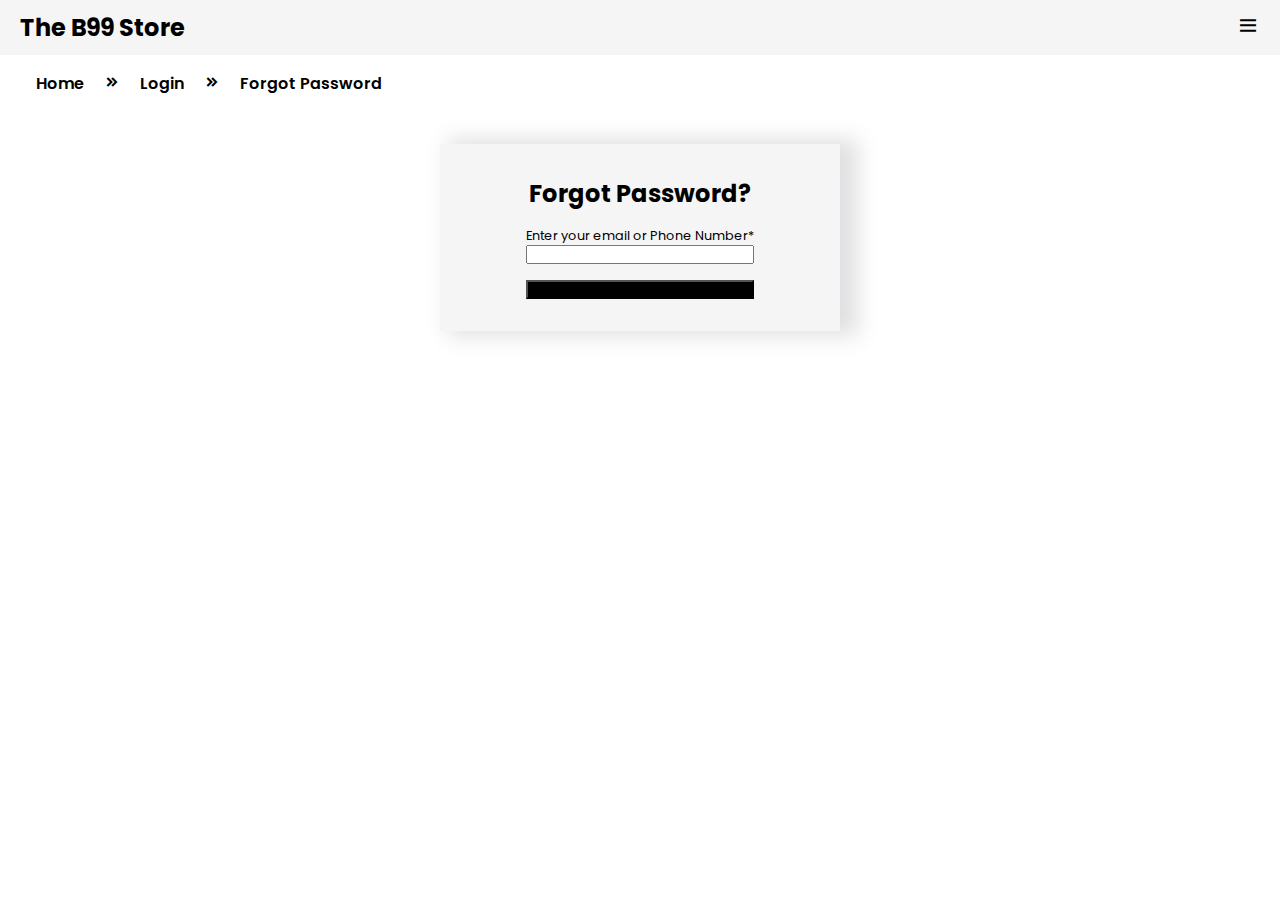
<file: pages/auth/forgot-pswd.html>
<!DOCTYPE html>
<html lang="en">

<head>
    <meta charset="UTF-8">
    <meta http-equiv="X-UA-Compatible" content="IE=edge">
    <meta name="viewport" content="width=device-width, initial-scale=1.0">
    <title>Login || The B99 Store</title>
    <link rel="icon" type="image/x-icon" href="/assets/favicon.ico">
    <!-- google font -->
    <link rel="preconnect" href="https://fonts.gstatic.com">
    <link
        href="https://fonts.googleapis.com/css2?family=Poppins:ital,wght@0,100;0,200;0,300;0,400;0,500;0,600;0,700;0,800;0,900;1,100;1,200;1,300;1,400;1,500;1,600;1,700;1,900&display=swap"
        rel="stylesheet">
    <!-- boxicons -->
    <link href='https://unpkg.com/boxicons@2.0.7/css/boxicons.min.css' rel='stylesheet'>
    <!-- app css -->
    <link rel="stylesheet" href="https://instant-ui.netlify.app/shared/components.css">
    <link rel="stylesheet" href="/css/layout.css">
    <link rel="stylesheet" href="/css/styles.css">
    <link rel="stylesheet" href="/css/auth.css">
</head>

<body>
    <!-- header -->
    <header>
        <!-- mobile menu -->
        <div class="mobile-menu bg-second">
            <a href="/index.html" class="mb-logo">The B99 Store</a>
            <span class="mb-menu-toggle" id="mb-menu-toggle">
                <i class='bx bx-menu'></i>
            </span>
        </div>
        <!-- end mobile menu -->
        <!-- main header -->
        <div class="header-wrapper" id="header-wrapper">
            <span class="mb-menu-toggle mb-menu-close" id="mb-menu-close">
                <i class='bx bx-x'></i>
            </span>
            <!-- mid header -->
        <nav>
            <div class="bg-main">
                <div class="mid-header container">
                    <a href="/index.html" class="logo">The B99 Store</a>
                    <div class="search">
                        <input type="text" placeholder="Search">
                        <i class='bx bx-search-alt'></i>
                    </div>
                    <ul class="user-menu">
                        <li><a href="/pages/cart/cart.html"><i class='bx bx-cart'></i></a></li>
                        <li><a href="/pages/wishlist/wishlist.html"><i class='bx bx-bookmark'></i></a></li>
                        <li><a href="./login.html"><i class='bx bx-user-circle'></i></a></li>
                    </ul>
                </div>
            </div>
        </nav>
            <!-- end mid header -->
            <!-- bottom header -->
            <div class="bg-second">
                <div class="bottom-header container">
                    <ul class="main-menu">
                        <li><a href="/index.html">home</a></li>
                        <!-- mega menu -->
                        <li class="mega-dropdown">
                            <a href="/pages/products/product-list.html">Shop<i class='bx bxs-chevron-down'></i></a>
                            <div class="mega-content">
                                <div class="row">
                                    <div class="col-3 col-md-12">
                                        <div class="box">
                                            <h3>Categories</h3>
                                            <ul>
                                                <li><a href="#">Customized</a></li>
                                                <li><a href="#">Hot Pressed</a></li>
                                                <li><a href="#">Exclusive Prints</a></li>
                                                <li><a href="#">Sport Wear</a></li>
                                            </ul>
                                        </div>
                                    </div>
                                    <div class="col-3 col-md-12">
                                        <div class="box">
                                            <h3>Categories</h3>
                                            <ul>
                                                <li><a href="#">Customized</a></li>
                                                <li><a href="#">Hot Pressed</a></li>
                                                <li><a href="#">Exclusive Prints</a></li>
                                                <li><a href="#">Sport Wear</a></li>
                                            </ul>
                                        </div>
                                    </div>
                                    <div class="col-3 col-md-12">
                                        <div class="box">
                                            <h3>Categories</h3>
                                            <ul>
                                                <li><a href="#">Customized</a></li>
                                                <li><a href="#">Hot Pressed</a></li>
                                                <li><a href="#">Exclusive Prints</a></li>
                                                <li><a href="#">Sport Wear</a></li>
                                            </ul>
                                        </div>
                                    </div>
                                    <div class="col-3 col-md-12">
                                        <div class="box">
                                            <h3>Categories</h3>
                                            <ul>
                                                <li><a href="#">Customized</a></li>
                                                <li><a href="#">Hot Pressed</a></li>
                                                <li><a href="#">Exclusive Prints</a></li>
                                                <li><a href="#">Sport Wear</a></li>
                                            </ul>
                                        </div>
                                    </div>
                                </div>
                            </div>
                        </li>
                        <!-- end mega menu -->

                        <li><a href="#">contact</a></li>
                    </ul>
                </div>
            </div>
            <!-- end bottom header -->
        </div>
        <!-- end main header -->
    </header>
    <!-- end header -->
    <div class="bg-main">
        <div class="box">
            <div class="breadcumb">
                <a href="/index.html">home</a>
                <span><i class='bx bxs-chevrons-right'></i></span>
                <a href="./login.html">Login</a>
                <span><i class='bx bxs-chevrons-right'></i></span>
                <a href="./forgot-pswd.html">Forgot Password</a>
            </div>
        </div>
        <div class="box">
        <div class="auth-container">
            <div class="login-container">
                <div class="auth-title">
                    <h2 class="text-center">Forgot Password?</h2>
                </div>
                <div class="auth-main">
                    <div class="inp-wrapper">
                        <label>Enter your email or Phone Number*</label>
                        <input type="text" class="inp-textbox">
                    </div>
                    <button class="base-btn btn-link">
                        <a href="#">SEND OTP</a>
                    </button>
                </div>
            </div>
        </div>
    </div>
    </div>
            <!-- app js -->
            <script src="/js/app.js"></script>
</body>

</html>
</file>
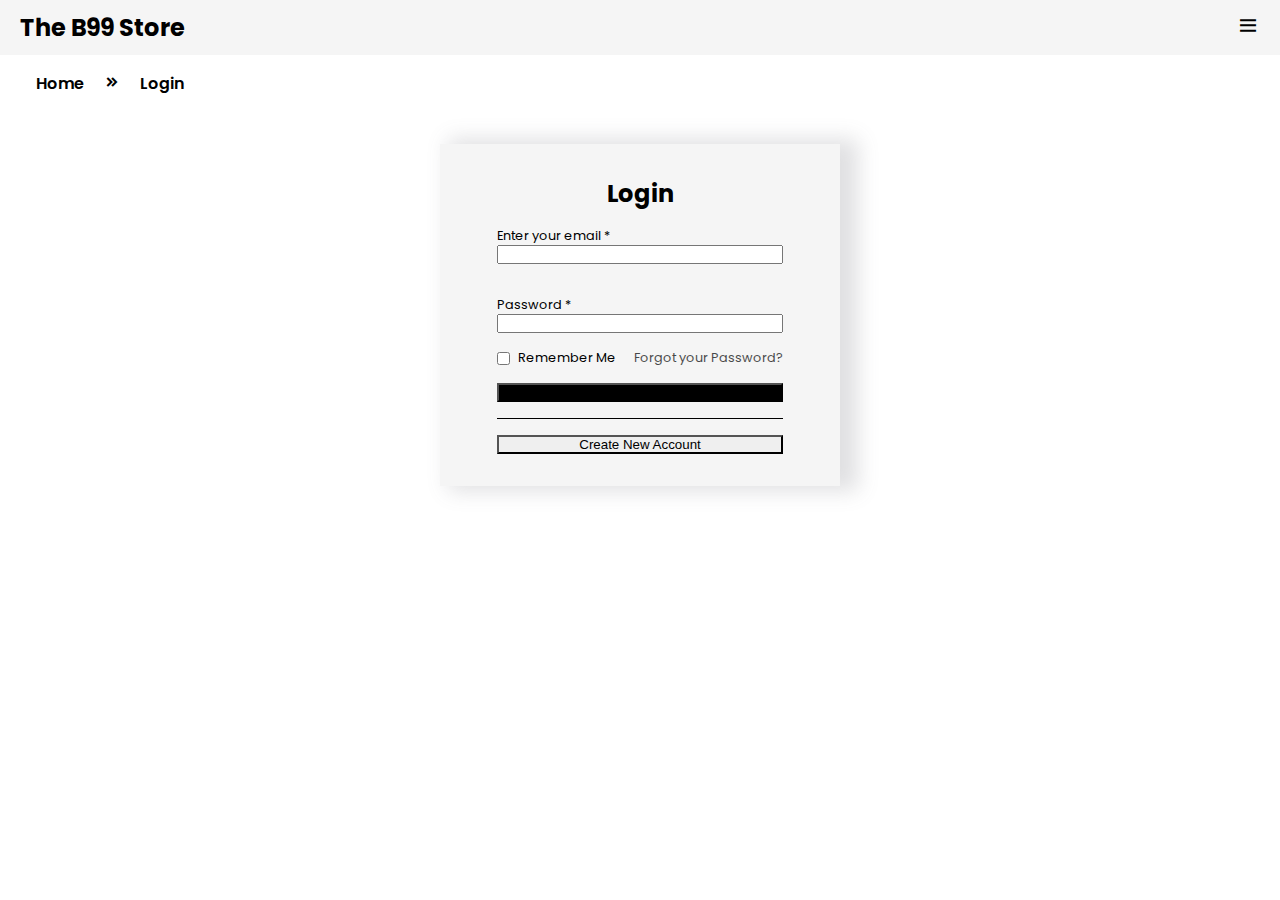
<file: pages/auth/login.html>
<!DOCTYPE html>
<html lang="en">

<head>
    <meta charset="UTF-8">
    <meta http-equiv="X-UA-Compatible" content="IE=edge">
    <meta name="viewport" content="width=device-width, initial-scale=1.0">
    <title>Login || The B99 Store</title>
    <link rel="icon" type="image/x-icon" href="/assets/favicon.ico">
    <!-- google font -->
    <link rel="preconnect" href="https://fonts.gstatic.com">
    <link
        href="https://fonts.googleapis.com/css2?family=Poppins:ital,wght@0,100;0,200;0,300;0,400;0,500;0,600;0,700;0,800;0,900;1,100;1,200;1,300;1,400;1,500;1,600;1,700;1,900&display=swap"
        rel="stylesheet">
    <!-- boxicons -->
    <link href='https://unpkg.com/boxicons@2.0.7/css/boxicons.min.css' rel='stylesheet'>
    <!-- app css -->
    <link rel="stylesheet" href="https://instant-ui.netlify.app/shared/components.css">
    <link rel="stylesheet" href="/css/layout.css">
    <link rel="stylesheet" href="/css/styles.css">
    <link rel="stylesheet" href="/css/auth.css">
</head>

<body>
    <!-- header -->
    <header>
        <!-- mobile menu -->
        <div class="mobile-menu bg-second">
            <a href="/index.html" class="mb-logo">The B99 Store</a>
            <span class="mb-menu-toggle" id="mb-menu-toggle">
                <i class='bx bx-menu'></i>
            </span>
        </div>
        <!-- end mobile menu -->
        <!-- main header -->
        <div class="header-wrapper" id="header-wrapper">
            <span class="mb-menu-toggle mb-menu-close" id="mb-menu-close">
                <i class='bx bx-x'></i>
            </span>
            <!-- mid header -->
        <nav>
            <div class="bg-main">
                <div class="mid-header container">
                    <a href="/index.html" class="logo">The B99 Store</a>
                    <div class="search">
                        <input type="text" placeholder="Search">
                        <i class='bx bx-search-alt'></i>
                    </div>
                    <ul class="user-menu">
                        <li><a href="/pages/cart/cart.html"><i class='bx bx-cart'></i></a></li>
                        <li><a href="/pages/wishlist/wishlist.html"><i class='bx bx-bookmark'></i></a></li>
                        <li><a href="./login.html"><i class='bx bx-user-circle'></i></a></li>
                    </ul>
                </div>
            </div>
        </nav>
            <!-- end mid header -->
            <!-- bottom header -->
            <div class="bg-second">
                <div class="bottom-header container">
                    <ul class="main-menu">
                        <li><a href="/index.html">home</a></li>
                        <!-- mega menu -->
                        <li class="mega-dropdown">
                            <a href="/pages/products/product-list.html">Shop<i class='bx bxs-chevron-down'></i></a>
                            <div class="mega-content">
                                <div class="row">
                                    <div class="col-3 col-md-12">
                                        <div class="box">
                                            <h3>Categories</h3>
                                            <ul>
                                                <li><a href="#">Customized</a></li>
                                                <li><a href="#">Hot Pressed</a></li>
                                                <li><a href="#">Exclusive Prints</a></li>
                                                <li><a href="#">Sport Wear</a></li>
                                            </ul>
                                        </div>
                                    </div>
                                    <div class="col-3 col-md-12">
                                        <div class="box">
                                            <h3>Categories</h3>
                                            <ul>
                                                <li><a href="#">Customized</a></li>
                                                <li><a href="#">Hot Pressed</a></li>
                                                <li><a href="#">Exclusive Prints</a></li>
                                                <li><a href="#">Sport Wear</a></li>
                                            </ul>
                                        </div>
                                    </div>
                                    <div class="col-3 col-md-12">
                                        <div class="box">
                                            <h3>Categories</h3>
                                            <ul>
                                                <li><a href="#">Customized</a></li>
                                                <li><a href="#">Hot Pressed</a></li>
                                                <li><a href="#">Exclusive Prints</a></li>
                                                <li><a href="#">Sport Wear</a></li>
                                            </ul>
                                        </div>
                                    </div>
                                    <div class="col-3 col-md-12">
                                        <div class="box">
                                            <h3>Categories</h3>
                                            <ul>
                                                <li><a href="#">Customized</a></li>
                                                <li><a href="#">Hot Pressed</a></li>
                                                <li><a href="#">Exclusive Prints</a></li>
                                                <li><a href="#">Sport Wear</a></li>
                                            </ul>
                                        </div>
                                    </div>
                                </div>
                            </div>
                        </li>
                        <!-- end mega menu -->

                        <li><a href="#">contact</a></li>
                    </ul>
                </div>
            </div>
            <!-- end bottom header -->
        </div>
        <!-- end main header -->
    </header>
    <!-- end header -->
    <div class="bg-main">
        <div class="box">
            <div class="breadcumb">
                <a href="/index.html">home</a>
                <span><i class='bx bxs-chevrons-right'></i></span>
                <a href="./login.html">Login</a>
            </div>
        </div>
        <div class="box">
            <div class="auth-container">
                <div class="login-container">
                    <div class="auth-title">
                        <h2 class="text-center">Login</h2>
                    </div>
                    <div class="auth-main">
                        <div class="inp-wrapper">
                            <label>Enter your email *</label>
                            <input type="text" class="inp-textbox">
                        </div>
                        <div class="inp-wrapper">
                            <label>Password *</label>
                            <input type="password" class="inp-textbox">
                        </div>
                        <div class="auth-checkbox">
                            <label>
                                <input type="checkbox" name="light" class="checkbox-input" value="">
                                <span class="text">Remember Me</span>
                            </label>
                            <a class="frtpswd-text" href="/pages/auth/forgot-pswd.html">Forgot your Password?</a>
                        </div>
                        <button class="base-btn btn-link">
                            <a href="/pages/products/product-list.html">LOGIN</a>
                        </button>
                        <div class="separator"></div>
                        <button class="base-btn outline-primary">
                            <a href="./signup.html">Create New Account</a>
                        </button>
                    </div>
                </div>
            </div>
        </div>
    </div>
    <!-- app js -->
    <script src="/js/app.js"></script>
</body>

</html>
</file>
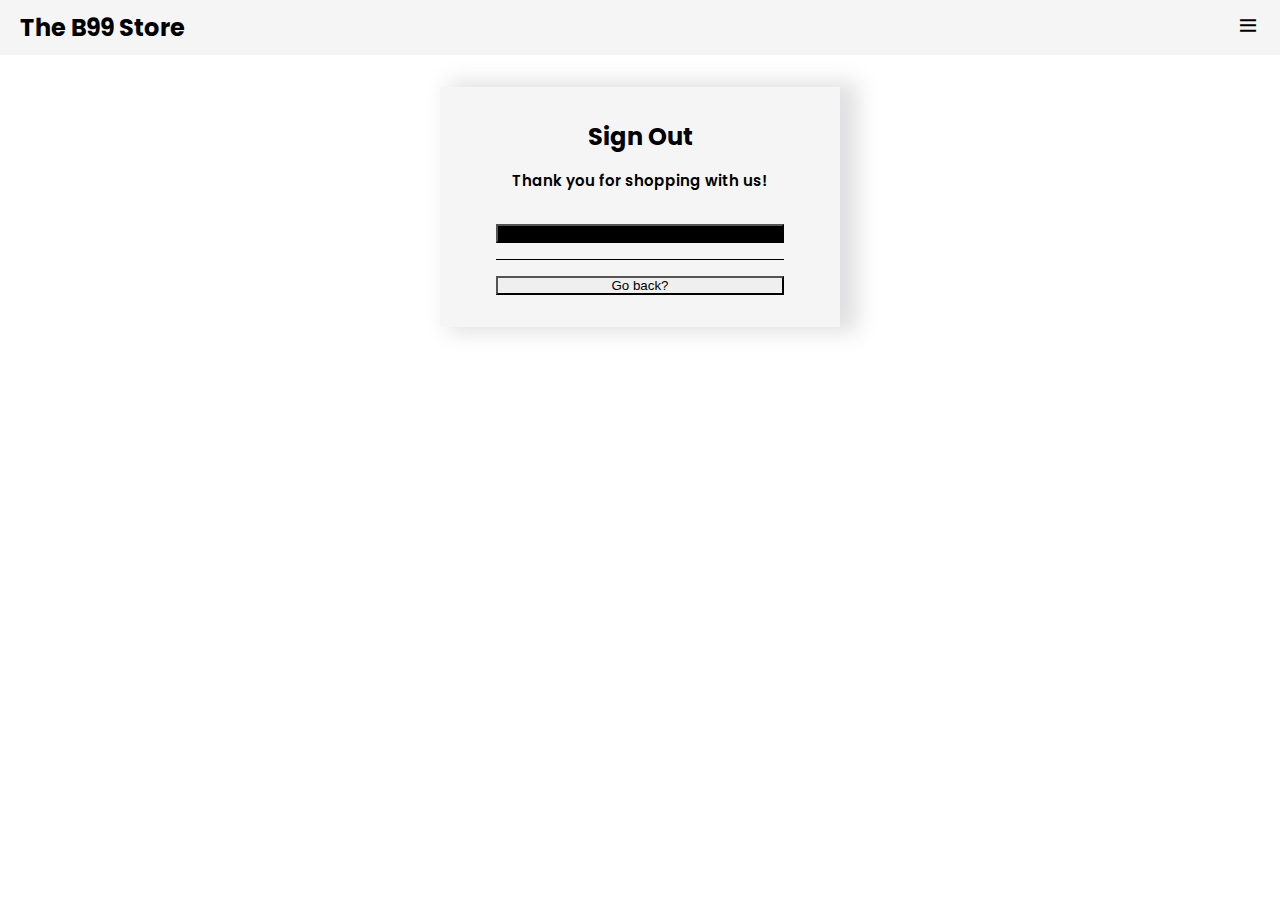
<file: pages/auth/signout.html>
<!DOCTYPE html>
<html lang="en">

<head>
    <meta charset="UTF-8">
    <meta http-equiv="X-UA-Compatible" content="IE=edge">
    <meta name="viewport" content="width=device-width, initial-scale=1.0">
    <title>SignUp|| The B99 Store</title>
    <link rel="icon" type="image/x-icon" href="/assets/favicon.ico">
    <!-- google font -->
    <link rel="preconnect" href="https://fonts.gstatic.com">
    <link
        href="https://fonts.googleapis.com/css2?family=Poppins:ital,wght@0,100;0,200;0,300;0,400;0,500;0,600;0,700;0,800;0,900;1,100;1,200;1,300;1,400;1,500;1,600;1,700;1,900&display=swap"
        rel="stylesheet">
    <!-- boxicons -->
    <link href='https://unpkg.com/boxicons@2.0.7/css/boxicons.min.css' rel='stylesheet'>
    <!-- app css -->
    <link rel="stylesheet" href="https://instant-ui.netlify.app/shared/components.css">
    <link rel="stylesheet" href="/css/layout.css">
    <link rel="stylesheet" href="/css/styles.css">
    <link rel="stylesheet" href="/css/auth.css">
</head>

<body>
    <!-- header -->
    <header>
        <!-- mobile menu -->
        <div class="mobile-menu bg-second">
            <a href="/index.html" class="mb-logo">The B99 Store</a>
            <span class="mb-menu-toggle" id="mb-menu-toggle">
                <i class='bx bx-menu'></i>
            </span>
        </div>
        <!-- end mobile menu -->
        <!-- main header -->
        <div class="header-wrapper" id="header-wrapper">
            <span class="mb-menu-toggle mb-menu-close" id="mb-menu-close">
                <i class='bx bx-x'></i>
            </span>
            <!-- mid header -->
        <nav>
            <div class="bg-main">
                <div class="mid-header container">
                    <a href="/index.html" class="logo">The B99 Store</a>
                    <div class="search">
                        <input type="text" placeholder="Search">
                        <i class='bx bx-search-alt'></i>
                    </div>
                    <ul class="user-menu">
                        <li><a href="/pages/cart/cart.html"><i class='bx bx-cart'></i></a></li>
                        <li><a href="/pages/wishlist/wishlist.html"><i class='bx bx-bookmark'></i></a></li>
                        <li><a href="./signup.html"><i class='bx bx-user-circle'></i></a></li>
                    </ul>
                </div>
            </div>
        </nav>
            <!-- end mid header -->
            <!-- bottom header -->
            <div class="bg-second">
                <div class="bottom-header container">
                    <ul class="main-menu">
                        <li><a href="/index.html">home</a></li>
                        <!-- mega menu -->
                        <li class="mega-dropdown">
                            <a href="/pages/products/product-list.html">Shop<i class='bx bxs-chevron-down'></i></a>
                            <div class="mega-content">
                                <div class="row">
                                    <div class="col-3 col-md-12">
                                        <div class="box">
                                            <h3>Categories</h3>
                                            <ul>
                                                <li><a href="#">Customized</a></li>
                                                <li><a href="#">Hot Pressed</a></li>
                                                <li><a href="#">Exclusive Prints</a></li>
                                                <li><a href="#">Sport Wear</a></li>
                                            </ul>
                                        </div>
                                    </div>
                                    <div class="col-3 col-md-12">
                                        <div class="box">
                                            <h3>Categories</h3>
                                            <ul>
                                                <li><a href="#">Customized</a></li>
                                                <li><a href="#">Hot Pressed</a></li>
                                                <li><a href="#">Exclusive Prints</a></li>
                                                <li><a href="#">Sport Wear</a></li>
                                            </ul>
                                        </div>
                                    </div>
                                    <div class="col-3 col-md-12">
                                        <div class="box">
                                            <h3>Categories</h3>
                                            <ul>
                                                <li><a href="#">Customized</a></li>
                                                <li><a href="#">Hot Pressed</a></li>
                                                <li><a href="#">Exclusive Prints</a></li>
                                                <li><a href="#">Sport Wear</a></li>
                                            </ul>
                                        </div>
                                    </div>
                                    <div class="col-3 col-md-12">
                                        <div class="box">
                                            <h3>Categories</h3>
                                            <ul>
                                                <li><a href="#">Customized</a></li>
                                                <li><a href="#">Hot Pressed</a></li>
                                                <li><a href="#">Exclusive Prints</a></li>
                                                <li><a href="#">Sport Wear</a></li>
                                            </ul>
                                        </div>
                                    </div>
                                </div>
                            </div>
                        </li>
                        <!-- end mega menu -->
                        <li><a href="#">contact</a></li>
                    </ul>
                </div>
            </div>
            <!-- end bottom header -->
        </div>
        <!-- end main header -->
    </header>
    <!-- end header -->
    <div class="bg-main">
        <div class="box">
            <div class="auth-container">
                <div class="login-container">
                    <div class="auth-title">
                        <h2 class="text-center">Sign Out</h2>
                    </div>
                    <div class="auth-main">
                       <h3>Thank you for shopping with us!</h3>
 
                        <button class="base-btn btn-link">
                            <a href="/index.html">SIGN OUT</a>
                        </button>
                        <div class="separator"></div>
                        <button class="base-btn outline-primary">
                            <a href="/pages/products/product-list.html">Go back?</a>
                        </button>
                    </div>
                </div>
            </div>
        </div>
    </div>
    <!-- app js -->
    <script src="/js/app.js"></script>
</body>

</html>
</file>
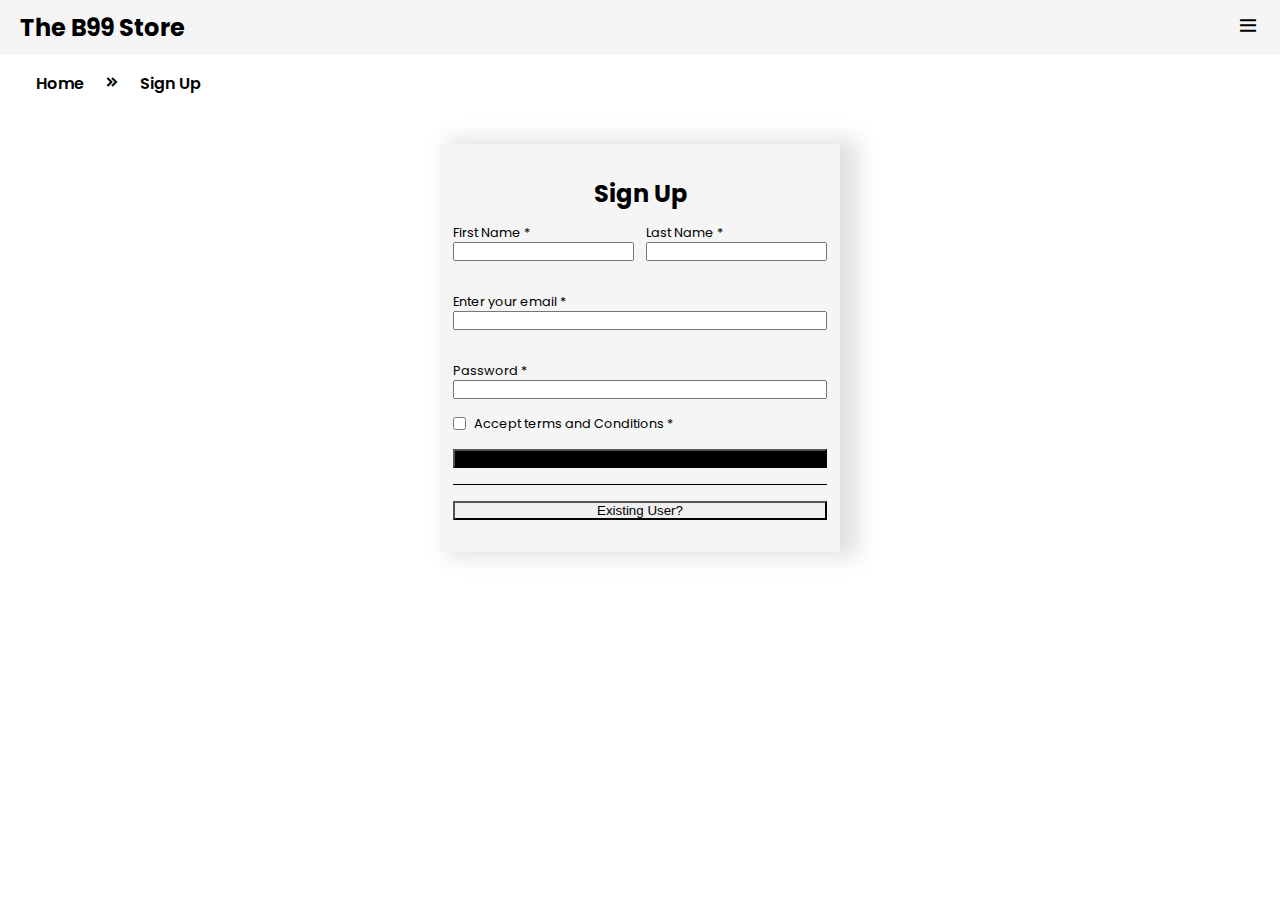
<file: pages/auth/signup.html>
<!DOCTYPE html>
<html lang="en">

<head>
    <meta charset="UTF-8">
    <meta http-equiv="X-UA-Compatible" content="IE=edge">
    <meta name="viewport" content="width=device-width, initial-scale=1.0">
    <title>SignUp|| The B99 Store</title>
    <link rel="icon" type="image/x-icon" href="/assets/favicon.ico">
    <!-- google font -->
    <link rel="preconnect" href="https://fonts.gstatic.com">
    <link
        href="https://fonts.googleapis.com/css2?family=Poppins:ital,wght@0,100;0,200;0,300;0,400;0,500;0,600;0,700;0,800;0,900;1,100;1,200;1,300;1,400;1,500;1,600;1,700;1,900&display=swap"
        rel="stylesheet">
    <!-- boxicons -->
    <link href='https://unpkg.com/boxicons@2.0.7/css/boxicons.min.css' rel='stylesheet'>
    <!-- app css -->
    <link rel="stylesheet" href="https://instant-ui.netlify.app/shared/components.css">
    <link rel="stylesheet" href="/css/layout.css">
    <link rel="stylesheet" href="/css/styles.css">
    <link rel="stylesheet" href="/css/auth.css">
</head>

<body>
    <!-- header -->
    <header>
        <!-- mobile menu -->
        <div class="mobile-menu bg-second">
            <a href="/index.html" class="mb-logo">The B99 Store</a>
            <span class="mb-menu-toggle" id="mb-menu-toggle">
                <i class='bx bx-menu'></i>
            </span>
        </div>
        <!-- end mobile menu -->
        <!-- main header -->
        <div class="header-wrapper" id="header-wrapper">
            <span class="mb-menu-toggle mb-menu-close" id="mb-menu-close">
                <i class='bx bx-x'></i>
            </span>
            <!-- mid header -->
        <nav>
            <div class="bg-main">
                <div class="mid-header container">
                    <a href="/index.html" class="logo">The B99 Store</a>
                    <div class="search">
                        <input type="text" placeholder="Search">
                        <i class='bx bx-search-alt'></i>
                    </div>
                    <ul class="user-menu">
                        <li><a href="/pages/cart/cart.html"><i class='bx bx-cart'></i></a></li>
                        <li><a href="/pages/wishlist/wishlist.html"><i class='bx bx-bookmark'></i></a></li>
                        <li><a href="./signup.html"><i class='bx bx-user-circle'></i></a></li>
                    </ul>
                </div>
            </div>
        </nav>
            <!-- end mid header -->
            <!-- bottom header -->
            <div class="bg-second">
                <div class="bottom-header container">
                    <ul class="main-menu">
                        <li><a href="/index.html">home</a></li>
                        <!-- mega menu -->
                        <li class="mega-dropdown">
                            <a href="/pages/products/product-list.html">Shop<i class='bx bxs-chevron-down'></i></a>
                            <div class="mega-content">
                                <div class="row">
                                    <div class="col-3 col-md-12">
                                        <div class="box">
                                            <h3>Categories</h3>
                                            <ul>
                                                <li><a href="#">Customized</a></li>
                                                <li><a href="#">Hot Pressed</a></li>
                                                <li><a href="#">Exclusive Prints</a></li>
                                                <li><a href="#">Sport Wear</a></li>
                                            </ul>
                                        </div>
                                    </div>
                                    <div class="col-3 col-md-12">
                                        <div class="box">
                                            <h3>Categories</h3>
                                            <ul>
                                                <li><a href="#">Customized</a></li>
                                                <li><a href="#">Hot Pressed</a></li>
                                                <li><a href="#">Exclusive Prints</a></li>
                                                <li><a href="#">Sport Wear</a></li>
                                            </ul>
                                        </div>
                                    </div>
                                    <div class="col-3 col-md-12">
                                        <div class="box">
                                            <h3>Categories</h3>
                                            <ul>
                                                <li><a href="#">Customized</a></li>
                                                <li><a href="#">Hot Pressed</a></li>
                                                <li><a href="#">Exclusive Prints</a></li>
                                                <li><a href="#">Sport Wear</a></li>
                                            </ul>
                                        </div>
                                    </div>
                                    <div class="col-3 col-md-12">
                                        <div class="box">
                                            <h3>Categories</h3>
                                            <ul>
                                                <li><a href="#">Customized</a></li>
                                                <li><a href="#">Hot Pressed</a></li>
                                                <li><a href="#">Exclusive Prints</a></li>
                                                <li><a href="#">Sport Wear</a></li>
                                            </ul>
                                        </div>
                                    </div>
                                </div>
                            </div>
                        </li>
                        <!-- end mega menu -->
                        <li><a href="#">contact</a></li>
                    </ul>
                </div>
            </div>
            <!-- end bottom header -->
        </div>
        <!-- end main header -->
    </header>
    <!-- end header -->
    <div class="bg-main">
        <div class="box">
            <div class="breadcumb">
                <a href="/index.html">home</a>
                <span><i class='bx bxs-chevrons-right'></i></span>
                <a href="./signup.html">Sign Up</a>
            </div>
        </div>
        <div class="box">
            <div class="auth-container">
                <div class="login-container">
                    <div class="auth-title">
                        <h2 class="text-center">Sign Up</h2>
                    </div>
                    <div class="auth-main">
                        <div class="auth-name">
                            <div class="first-name">
                                <label>First Name *</label>
                                <input type="text" class="inp-textbox">
                            </div>
                            <div class="last-name">
                                <label>Last Name *</label>
                                <input type="text" class="inp-textbox">
                            </div>
                        </div>
                        <div class="inp-wrapper">
                            <label>Enter your email *</label>
                            <input type="text" class="inp-textbox">
                        </div>
                        <div class="inp-wrapper">
                            <label>Password *</label>
                            <input type="password" class="inp-textbox">
                        </div>
                        <div class="auth-checkbox">
                            <label>
                                <input type="checkbox" name="light" class="checkbox-input" value="">
                                <span class="text">Accept terms and Conditions *</span>
                            </label>
                        </div>
                        <button class="base-btn btn-link">
                            <a href="link">SIGN UP</a>
                        </button>
                        <div class="separator"></div>
                        <button class="base-btn outline-primary">
                            <a href="./login.html">Existing User?</a>
                        </button>
                    </div>
                </div>
            </div>
        </div>
    </div>
    <!-- app js -->
    <script src="/js/app.js"></script>
</body>

</html>
</file>
<file: css/layout.css>
.row {
  display: flex;
  flex-wrap: wrap;
  margin: 0 -15px;
}

.row-revere {
  flex-direction: row-reverse;
}

[class*="col-"] {
  padding: 0 15px;
  margin-bottom: 20px;
}

.col-1 {
  width: 8.33%;
}

.col-2 {
  width: 16.66%;
}

.col-3 {
  width: 25%;
}

.col-4 {
  width: 33.33%;
}

.col-5 {
  width: 41.66%;
}

.col-6 {
  width: 50%;
}

.col-7 {
  width: 58.33%;
}

.col-8 {
  width: 66.66%;
}

.col-9 {
  width: 75%;
}

.col-10 {
  width: 83.33%;
}

.col-11 {
  width: 91.66%;
}

.col-12 {
  width: 100%;
}

/* medium screen */

@media only screen and (max-width: 1280px) {
  .col-md-1 {
    width: 8.33%;
  }

  .col-md-2 {
    width: 16.66%;
  }

  .col-md-3 {
    width: 25%;
  }

  .col-md-4 {
    width: 33.33%;
  }

  .col-md-5 {
    width: 41.66%;
  }

  .col-md-6 {
    width: 50%;
  }

  .col-md-7 {
    width: 58.33%;
  }

  .col-md-8 {
    width: 66.66%;
  }

  .col-md-9 {
    width: 75%;
  }

  .col-md-10 {
    width: 83.33%;
  }

  .col-md-11 {
    width: 91.66%;
  }

  .col-md-12 {
    width: 100%;
  }
}

/* small screen */

@media only screen and (max-width: 750px) {
  .col-sm-1 {
    width: 8.33%;
  }

  .col-sm-2 {
    width: 16.66%;
  }

  .col-sm-3 {
    width: 25%;
  }

  .col-sm-4 {
    width: 33.33%;
  }

  .col-sm-5 {
    width: 41.66%;
  }

  .col-sm-6 {
    width: 50%;
  }

  .col-sm-7 {
    width: 58.33%;
  }

  .col-sm-8 {
    width: 66.66%;
  }

  .col-sm-9 {
    width: 75%;
  }

  .col-sm-10 {
    width: 83.33%;
  }

  .col-sm-11 {
    width: 91.66%;
  }

  .col-sm-12 {
    width: 100%;
  }
}
</file>
<file: css/styles.css>
* {
  padding: 0;
  margin: 0;
  box-sizing: border-box;
}
:root {
  --main-bg-color: #fff;
  --second-bg-color: #f5f5f5;
  --third-bg-color: #e3e3e3;
  --grey: #4b4b4b;
  --black: #000;
  --red: #c0392b;
  --top-header-size: 1.875rem;
  --mid-header-size: 5rem;
  --bottom-header-size: 3rem;
  --btn-bg: #000;
  --btn-border-color: #000;
  --btn-color: #fff;
}

body {
  font-family: "Poppins", sans-serif;
  overflow-x: hidden;
  position: relative;
  background-color: var(--main-bg-color);
  overflow-x: hidden;
}

button {
  cursor: pointer;
}

a {
  display: inline-block;
  text-decoration: none;
  color: unset;
}

li {
  list-style-type: none;
}

img {
  max-width: 100%;
}

.container {
  max-width: 84rem;
  margin: auto;
  padding: 0 1.25rem;
  position: relative;
}

.bg-second {
  background-color: var(--second-bg-color);
}

.bg-main {
  background-color: var(--main-bg-color);
}

.text-red {
  color: var(--red);
}

.mobile-menu {
  align-items: center;
  justify-content: space-between;
  padding: 0.625rem 1.25rem;
  display: none;
}

.mb-menu-close {
  display: none;
}

.top-header {
  height: 1.875rem;
  display: flex;
  justify-content: space-between;
  align-items: center;
}

.top-header ul {
  display: flex;
}

.top-header a {
  font-size: 0.8rem;
}

ul.devided > li {
  margin-right: 0.625rem;
  padding-right: 0.625rem;
  border-right: 1px solid;
}

ul.devided > li:last-child {
  border-right: none;
}

/* dropdown */
.dropdown {
  position: relative;
}

.dropdown:hover .dropdown-content {
  display: flex;
  top: 100%;
  opacity: 1;
  visibility: visible;
}

.dropdown-content {
  /* display: flex; */
  opacity: 0;
  visibility: hidden;
  position: absolute;
  top: calc(100% + 0.625rem);
  background-color: #fff;
  flex-direction: column;
  box-shadow: rgba(100, 100, 111, 0.2) 0px 7px 29px 0;
  transition: all 0.4s cubic-bezier(0.77, 0, 0.175, 1);
  z-index: 2;
}

.dropdown-content > li > a {
  padding: 0.625rem;
}

.dropdown-content > li:hover {
  color: var(--red);
}
/* end dropdown */

.mid-header {
  display: flex;
  align-items: center;
  justify-content: space-between;
  height: 5rem;
  background-color: var(--main-bg-color);
}

.logo {
  font-size: 2.5rem;
  font-weight: 700;
}

.mb-logo {
  font-size: 1.5rem;
  font-weight: 700;
}

.search {
  width: 37.5rem;
  height: 2.5rem;
  position: relative;
}

.search input {
  height: 100%;
  width: 100%;
  font-size: 1rem;
  outline: 0;
  padding: 0 1.25rem;
  border-radius: 0.625rem;
  border: 0;
  background-color: var(--second-bg-color);
}

.search i {
  position: absolute;
  top: 50%;
  transform: translateY(-50%);
  right: 1.25rem;
  cursor: pointer;
  font-size: 1.5rem;
}

.user-menu {
  display: flex;
  align-items: center;
}

.user-menu > li > a {
  font-size: 1.875rem;
  margin-left: 1rem;
}
.user-menu > li > a > i:hover {
  color: var(--red);
}
.bottom-header {
  display: flex;
  align-items: center;
  justify-content: center;
}

.main-menu {
  display: flex;
  height: var(--bottom-header-size);
}

.main-menu > li > a {
  display: flex;
  align-items: center;
  margin: 0 1.25rem;
  font-weight: 600;
  height: 100%;
  text-transform: uppercase;
}

.main-menu > li {
  border-bottom: 2px solid transparent;
  border-top: 2px solid transparent;
}

.main-menu > li:hover {
  border-bottom: 2px solid var(--red);
}

/* mega menu */

.mega-content {
  opacity: 0;
  visibility: hidden;
  position: absolute;
  left: 0;
  background-color: var(--main-bg-color);
  width: 100%;
  top: calc(100% + 100px);
  z-index: 2;
  box-shadow: rgba(100, 100, 111, 0.2) 0px 7px 29px 0;
  transition: all 0.4s cubic-bezier(0.77, 0, 0.175, 1);
}

.mega-dropdown:hover .mega-content {
  opacity: 1;
  visibility: visible;
  top: 100%;
}

.mega-content h3 {
  margin: 1.25rem 0;
  padding-left: 1.25rem;
}

.mega-content ul {
  display: flex;
  flex-direction: column;
}

.mega-content ul > li > a {
  font-weight: normal;
  padding: 0.625rem 0;
  border-bottom: 2px dashed #f5f5f5;
  transition: padding-left 0.2s ease-in-out;
  margin: 0 1.25rem;
  text-transform: capitalize;
}

.mega-content ul > li > a:hover {
  padding-left: 0.625rem;
}

.mega-content ul > li {
  border-bottom: 2px solid transparent;
}

.mega-content ul > li:hover {
  border-bottom: 2px solid var(--red);
}

/* end mega menu */

.box {
  padding: 1rem;
}

.hero {
  height: calc(100vh - (var(--mid-header-size) + var(--bottom-header-size)));
  padding: 0 1.25rem;
}

.product-slider,
.product-slider .container {
  height: 100%;
  position: relative;
}

.slide {
  height: 0;
  position: absolute;
  display: flex;
  inset: 0;
  overflow: hidden;
  visibility: hidden;
}

.slide.active {
  visibility: visible;
  height: 100%;
}

.slide .slide-info {
  width: 50%;
  display: flex;
  flex-direction: column;
  justify-content: center;
  height: 100%;
}

.slide-info-content h2 {
  font-size: 4.5rem;
  margin: 0.625rem 0 2.25rem;
}

.slide-info-content button {
  margin-top: 1.875rem;
}

.slide .img {
  width: 50%;
  display: flex;
  align-items: center;
  justify-content: center;
}
.btn-primary {
  border: 2px solid var(--btn-border-color);
  background-color: var(--btn-bg);
  color: var(--btn-color);
  font-size: 1rem;
  width: unset;
  text-transform: uppercase;
}

.btn-primary:hover {
  transition: all 0.3s ease-in-out;
  background-color: var(--btn-color);
  color: var(--btn-bg);
}

.btn-nav{
  padding: 0.3rem;
}
.slide-controll {
  position: absolute;
  top: 50%;
  transform: translateY(-50%);
  outline: 0;
  border: 0;
  border-radius: 50%;
  font-size: 1.5rem;
  display: flex;
  align-items: center;
  padding: 0.625rem;
  transition: all 0.3s cubic-bezier(0.77, 0, 0.175, 1);
}

.slide-controll:hover {
  background-color: var(--btn-bg);
  color: var(--btn-color);
}

.slide-next {
  right: -5rem;
}

.slide-prev {
  left: -5rem;
}

.product-slider:hover .slide-next {
  right: 3.125rem;
}

.product-slider:hover .slide-prev {
  left: 3.125rem;
}

/* slide animation */
.top-down {
  transform: translateY(-100%);
  opacity: 0;
  visibility: hidden;
  transition: all 0.8s cubic-bezier(0.77, 0, 0.175, 1);
}

.slide.active .top-down {
  transform: translateY(0);
  opacity: 1;
  visibility: visible;
}

/* end slide animation */

.trans-delay-0-2 {
  transition-delay: 0.2s;
}
.trans-delay-0-4 {
  transition-delay: 0.4s;
}

.trans-delay-0-6 {
  transition-delay: 0.6s;
}

.trans-delay-0-8 {
  transition-delay: 0.8s;
}

.promotion {
  padding: 1rem;
}

.promotion [class*="col-"] {
  padding: 1rem;
}

.promotion-box {
  display: flex;
  background-color: var(--third-bg-color);
  position: relative;
}

.promotion-box .text {
  flex-grow: 1;
  padding: 1.25rem;
}

.promotion-box .text h3 {
  font-size: 1.5rem;
}

.promotion-box .text button {
  margin-top: 1.875rem;
}

.promotion-box img {
  padding-bottom: 1rem;
  width: 12rem;
  transition: transform 0.3s ease-in-out;
}

.promotion-box:hover img {
  transform: scale(1.1);
}

.section {
  padding: 3.5rem 0;
}

.section-header,
.section-footer {
  text-align: center;
  margin: 5rem 0 4.5rem;
  text-transform: uppercase;
}

.section-header h2 {
  font-size: 2.5rem;
}

.sp-item-name {
  font-size: 2.5rem;
  font-weight: 600;
  margin-bottom: 1.875rem;
}

.sp-item-description {
  margin-bottom: 4rem;
  text-align: justify;
}

footer {
  padding: 4rem 0;
}

.footer-head {
  margin-bottom: 1.25rem;
  text-transform: uppercase;
}

footer ul li {
  margin-bottom: 0.625rem;
}

.contact-header {
  text-align: center;
  font-weight: 600;
  margin-bottom: 1.875rem;
  font-size: 2.5rem;
}

.contact-socials {
  display: flex;
  justify-content: center;
}

.contact-socials a {
  font-size: 1.875rem;
  margin: 0 0.625rem;
}

.contact-socials a:hover {
  color: var(--grey);
}

.menu li a {
  text-transform: capitalize;
  transition: transform 0.3s ease-in-out;
}

.menu li a:hover {
  color: var(--red);
  transform: translateX(0.625rem);
}

.send {
  position: relative;
  margin-top: 1.25rem;
}

.send input {
  width: 100%;
  height: 3.125rem;
  outline: 0;
  border: 0;
  padding: 0 1.875rem;
}

.send button {
  position: absolute;
  top: 50%;
  right: 0.625rem;
  transform: translateY(-50%);
  outline: 0;
  border: 0;
  background-color: var(--red);
  color: var(--btn-color);
  padding: 0.625rem;
  text-transform: uppercase;
}

.send button:hover {
  background-color: var(--black);
}

.mb-menu-toggle {
  font-size: 1.5rem;
}

.breadcumb {
  font-weight: 600;
  padding-left: 1.25rem;
}

.breadcumb a {
  text-transform: capitalize;
}
.breadcumb a:hover {
  color: var(--red);
}
.breadcumb span {
  margin: 0 1rem;
}
.filter-toggle-box {
  display: none;
}

/* responsive */

@media only screen and (max-width: 1280px) {
  .mobile-menu {
    display: flex;
  }

  .header-wrapper {
    display: flex;
    flex-direction: column;
    height: 100vh;
    width: 100%;
    overflow-x: auto;
    position: fixed;
    top: 0;
    right: 100%;
    background-color: var(--main-bg-color);
    z-index: 99;
    transition: right 0.3s ease-in-out;
  }

  .header-wrapper.active {
    right: 0;
  }

  .logo {
    font-size: 1.875rem;
  }

  .mb-menu-close {
    display: block;
    position: absolute;
    right: 43px;
    top: 18px;
    z-index: 99;
    font-size: 1.5rem;
  }

  .top-header {
    display: none;
  }

  .mid-header {
    display: flex;
    flex-direction: column;
    padding: 0 1.25rem;
    height: unset;
  }

  .mid-header > * {
    margin-top: 1rem;
  }

  .search {
    width: 100%;
  }

  .bottom-header {
    justify-content: flex-start;
  }

  .main-menu {
    flex-direction: column;
    height: unset;
  }

  .main-menu a {
    padding: 0.625rem 0;
  }

  .mega-dropdown > a > i {
    display: none;
  }

  .mega-content {
    position: relative;
    opacity: 1;
    visibility: visible;
    box-shadow: unset;
    background-color: transparent;
    padding-left: 45px;
  }

  .mega-content h3 {
    font-size: 1rem;
    padding: 5px 0;
    margin: unset;
  }

  .mega-content ul > li > a {
    padding: 5px 0;
  }

  .mega-content .img-row {
    display: none;
  }

  .hero {
    height: calc(
      80vh -
        (
          var(--top-header-size) + var(--mid-header-size) +
            var(--bottom-header-size)
        )
    );
    margin-bottom: 60px;
  }

  .slide {
    flex-direction: column-reverse;
  }

  .slide > .slide-info,
  .slide > .img {
    width: 100%;
  }

  .slide > .img > img {
    max-width: 18.75rem;
  }

  .slide-info-content p {
    display: none;
  }

  .slide-info-content button {
    margin-top: unset;
  }

  .slide-next,
  .product-slider:hover .slide-next {
    right: 40%;
  }

  .slide-prev,
  .product-slider:hover .slide-prev {
    left: 40%;
  }

  .slide-next,
  .slide-prev {
    bottom: -4.5px;
    transform: unset;
    top: unset;
  }

  .sp-item-slide-info {
    padding-right: 2.25rem;
  }
  .filter-toggle-box {
    display: block;
  }

  .filter-col {
    position: fixed;
    width: 100%;
    background-color: var(--main-bg-color);
    z-index: 98;
    left: 100%;
    height: 80vh;
    overflow-y: scroll;
    box-shadow: rgba(100, 100, 111, 0.2) 0px 7px 29px 0px;
    transition: left 0.2s ease-in-out;
  }

  .filter-col.active {
    left: 0;
  }

  .pagination {
    justify-content: center;
  }
}

@media only screen and (max-width: 73.125rem) {
  .hero {
    height: calc(
      70vh -
        (
          var(--top-header-size) + var(--mid-header-size) +
            var(--bottom-header-size)
        )
    );
    margin-bottom: 60px;
  }

  .slide-info-content h2 {
    margin: unset;
    font-size: 40px;
  }

  .promotion {
    padding-top: 45px;
  }

  .promotion-box {
    height: unset;
  }
}
</file>
<file: css/auth.css>
.auth-container {
  margin-top: 1rem;
  display: flex;
  flex-direction: column;
  align-items: center;
  justify-content: center;
}

.login-container {
  display: flex;
  flex-direction: column;
  justify-content: center;
  align-items: center;
  width: 25rem;
  padding: 2rem;
  background-color: var(--second-bg-color);
  box-shadow: rgb(100 100 111 / 20%) 13px 0px 20px 5px;
}
.text-center {
  text-align: center;
}
.inp-wrapper {
  display: flex;
  flex-direction: column;
  width: unset;
  margin: 1rem 0 0 0;
}
.btn-link {
  background-color: var(--black);
  width: unset;
}
.base-btn.outline-primary {
  border-color: var(--black);
  color: var(--black);
  width: unset;
}
.base-btn.outline-primary:hover {
  background-color: var(--black);
  color: white;
}
.separator {
  border-bottom: 1px solid var(--black);
}
.auth-main,
.auth-checkbox {
  display: flex;
  flex-direction: column;
  justify-content: center;
  gap: 1rem;
  font-size: 0.8rem;
}

.auth-checkbox {
  flex-direction: row;
  justify-content: flex-start;
  gap: 0.1rem;
}

.auth-checkbox label {
  display: flex;
  align-items: center;
  gap: 0.5rem;
  cursor: pointer;
}

.frtpswd-text {
  color: var(--info-color);
  margin-left: 1rem;
  opacity: 0.7;
}
.frtpswd-text:hover {
  opacity: 1;
}
.auth-name {
  margin-top: 0.8rem;
  display: flex;
  gap: 0.8rem;
}
.first-name,
.last-name {
  display: flex;
  flex-direction: column;
}
.auth-main h3{
    margin: 1rem;
    font-weight: 600;
}
@media screen and (max-width: 400px) {
  .login-container {
    width: 20rem;
    padding: 1rem;
  }
  .auth-main {
    gap: 0.8rem;
  }
}
</file>
